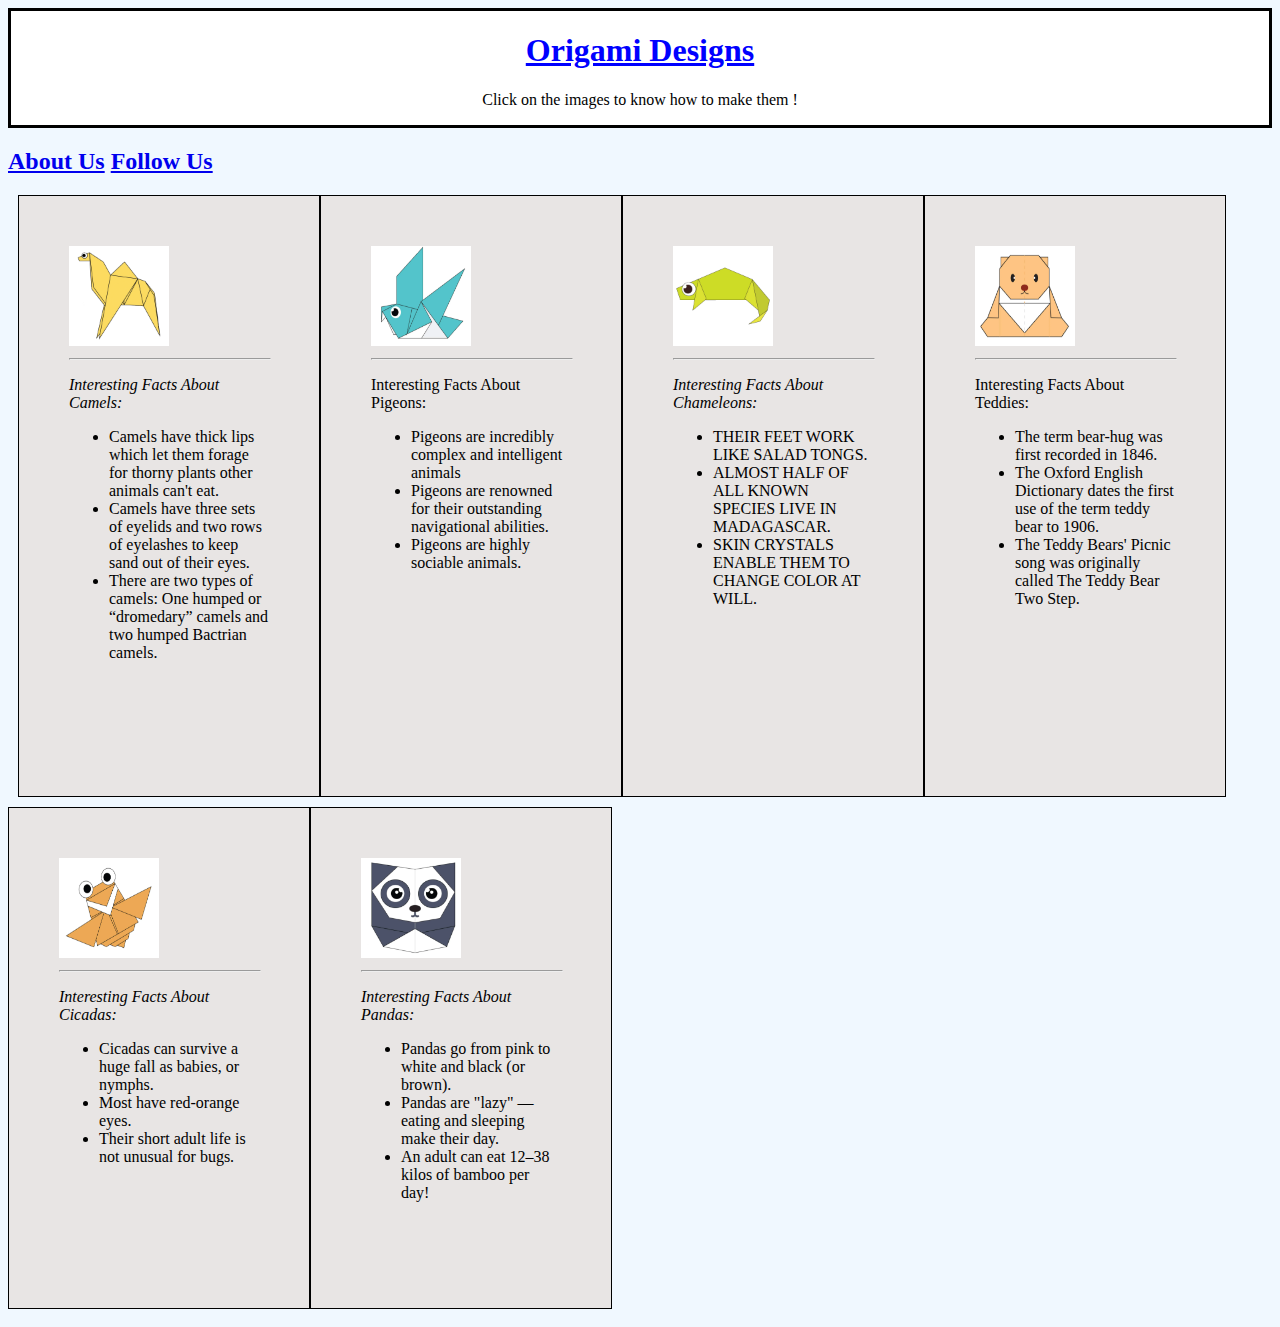
<file: Index.html>
<!DOCTYPE html>
<html>

<head>
  <title>Origami Designs</title>
 
  <link rel="stylesheet"
    type="text/css"
    href="Style.css"/>
</head>

<body style="background-color: #F0F8FF;">

  <div class="head">
    <font color = "blue">
      <h1><b><u><center>Origami Designs</center></u></b></h1>
    </font>
    <center><p>Click on the images to know how to make them !</p></center>
  </div>


  <div class="menu">
    <h2> <a href="about.html">About Us</a>
    <a href="followus.html">Follow Us</a></h2>
  </div>

  <div class="grid">
    <div class="camel">
      <a href="http://origami.me/camel" target="_blank"><img src="Images/camel.png" width=100 height=100></a>
      <hr width = 200px>
      <p><i>Interesting Facts About Camels:</i></p>
      <ul>
        <li> Camels have thick lips which let them forage for thorny plants other animals can't eat.<br></li>
          <li> Camels have three sets of eyelids and two rows of eyelashes to keep sand out of their eyes.<br></li>
          <li>There are two types of camels: One humped or “dromedary” camels and two humped Bactrian camels.</li>
      </ul>
    </div>

    <div class="pigeon">
      <a href="http://origami.me/pigeon" target="_blank"><img src="Images/pigeon.png" width=100 height=100></a>
      <hr width = 200px>
      <p>Interesting Facts About Pigeons:</p>
      <ul>
        <li>Pigeons are incredibly complex and intelligent animals</li>
        <li>Pigeons are renowned for their outstanding navigational abilities.</li>
        <li>Pigeons are highly sociable animals.</li>
      </ul>
    </div>

    <div class="chameleon">
      <a href="http://origami.me/chameleon" target="_blank"><img src="Images/chameleon.png" width=100
          height=100></a>
          <hr width = 200px>
      <p><i>Interesting Facts About Chameleons:</i></p>
      <ul>
        <li> THEIR FEET WORK LIKE SALAD TONGS.<br></li>
      <li> ALMOST HALF OF ALL KNOWN SPECIES LIVE IN MADAGASCAR.<br></li>
        <li>SKIN CRYSTALS ENABLE THEM TO CHANGE COLOR AT WILL.</li>
      </ul>
    </div>

    <div class="teddy">
      <a href="http://origami.me/teddy-bear" target="_blank"><img src="Images/teddy.png" width=100 height=100></a>
      <hr width = 200px>
      <p>Interesting Facts About Teddies:</p>
      <ul>
        <li> The term bear-hug was first recorded in 1846.<br></li>
      <li> The Oxford English Dictionary dates the first use of the term teddy bear to 1906.<br></li>
        <li>The Teddy Bears' Picnic song was originally called The Teddy Bear Two Step.</li>
      </ul>
    </div>

    <div class="cicada">
      <a href="http://origami.me/flying-cicada" target="_blank"><img src="Images/cicada.png" width=100
          height=100></a>
          <hr width = 200px>
      <p><i>Interesting Facts About Cicadas:</i></p>
      <ul>
        <li> Cicadas can survive a huge fall as babies, or nymphs.<br></li>
      <li> Most have red-orange eyes.<br></li>
        <li>Their short adult life is not unusual for bugs.</li>
      </ul>
    </div>
    <div class="panda">
      <a href="http://origami.me/panda" target="_blank"><img src="Images/panda.png" width=100 height=100></a>
      <hr width = 200px>
      <p><i>Interesting Facts About Pandas:</i></p>
      <ul>
        <li> Pandas go from pink to white and black (or brown).<br></li>
      <li> Pandas are "lazy" — eating and sleeping make their day.<br></li>
        <li>An adult can eat 12–38 kilos of bamboo per day!</li>
      </ul>
    </div>
    
    
  </div>

</body>

</html>
</file>
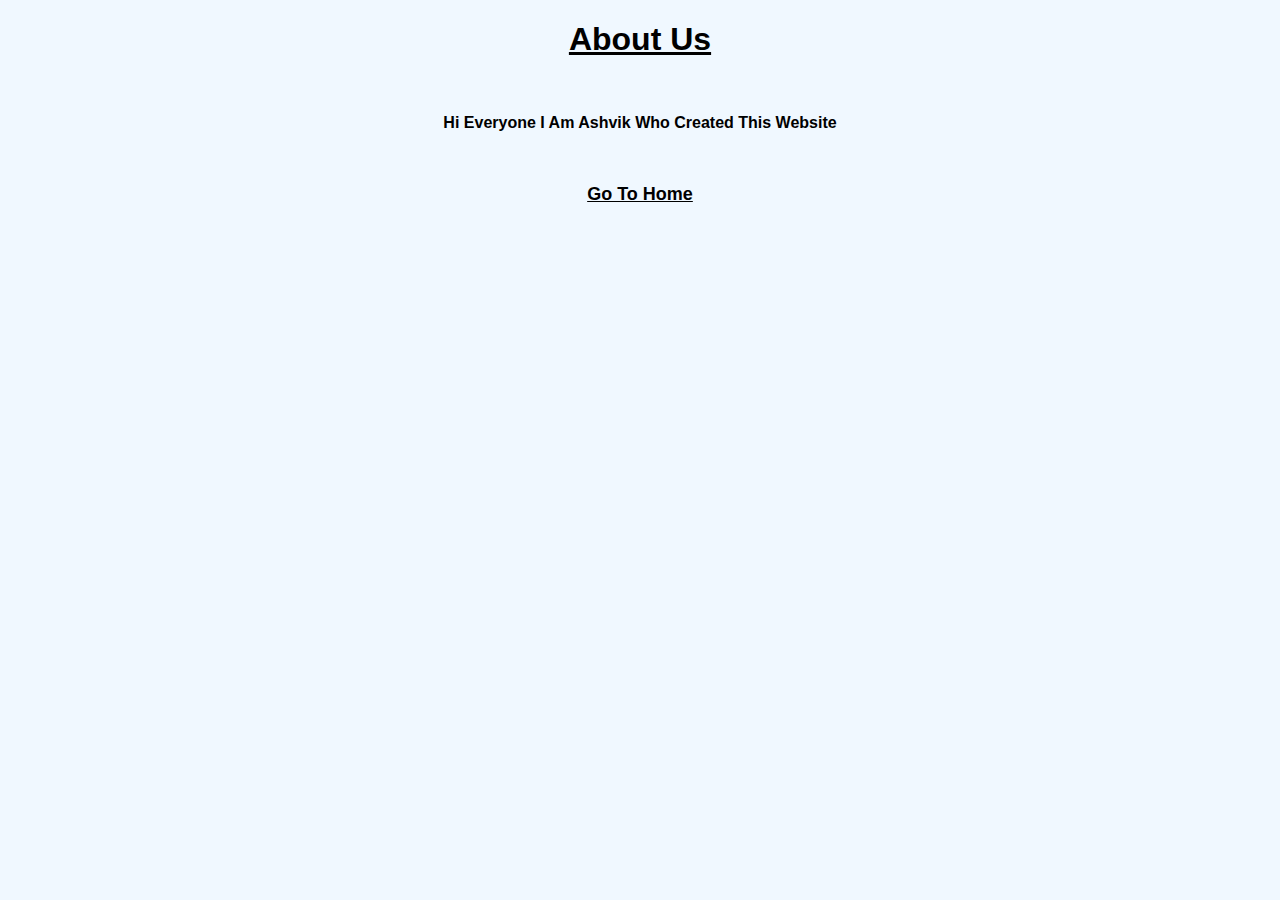
<file: about.html>
<!DOCTYPE html>
<html>
    <head>
        <title>About Us</title>

        <style>

            *{
                font-family: sans-serif;
            } 

            body{
                background-color: rgb(240,248,255);
            }

            p{
                color: black;
                font-weight: bold;
            }

            a{
                font-family: sans-serif;
                font-size: large;
                color: black;
                font-weight: bold;
            }
            
        </style>
    </head>

    <Body>
        <Center>
            <h1><u>About Us</u></h1>
            <br>
            <p> Hi Everyone I Am Ashvik Who Created This Website</p>
            <br>
            <br>
            <a href="Index.html">Go To Home</a>
        </Center>
    </Body>
</html>
</file>
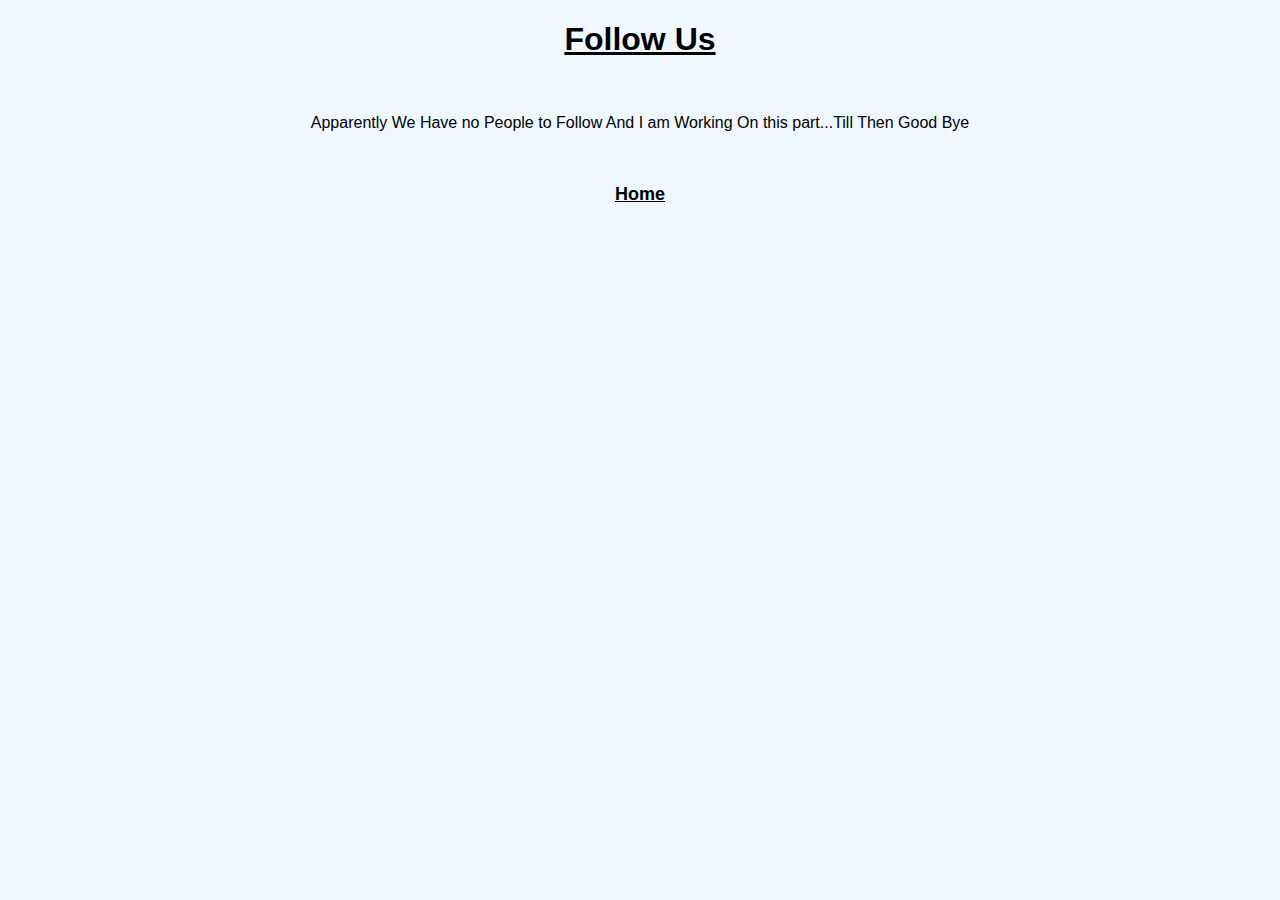
<file: followus.html>
<!DOCTYPE html>
<html>
    <head>
        <title>Follow Us</title>

        <style>

            *{
                font-family: sans-serif;
            } 

            body{
                background-color: rgb(240,248,255);
            }

            a{
                font-family: sans-serif;
                font-size: large;
                color: black;
                font-weight: bold;
            }

        </style>
    </head>

    <Body>
        <center>
            <h1><u>Follow Us</u></h1>
            <br>
            <p>Apparently We Have no People to Follow And I am Working On this part...Till Then Good Bye</p>
            <br>
            <br>
            <a href="Index.html">Home</a>
        </center>
    </Body>
</html>
</file>
<file: Style.css>
.head{
      
    background-color:white;
    border:solid;
     }

  .grid {
    background: darkred;
    background-color: #F0F8FF;
    display: flex;
    justify-content: last baseline;
    flex-direction: row;
    text-align: left;
    flex-wrap: wrap;
  }
  
  .camel {
    border: 1px solid black;
    margin-bottom: 10px;
    margin-left: 10px;
    width: 200px;
    height: 500px;
    padding: 50px;
    background-color:#E8E5E4;
  }
  
  
  .chameleon {
    border: 1px solid black;
    margin-bottom: 10px;
    width: 200px;
    height: 500px;
    padding: 50px;
    background-color:#E8E5E4;
  }
  
  .cicada {
    border: 1px solid black;
    margin-bottom: 10px;
    width: 200px;
    height: 400px;
    padding: 50px;
    background-color:#E8E5E4;
  }
  
  .panda {
    border: 1px solid black;
    margin-bottom: 10px;
    width: 200px;
    height: 400px;
    padding: 50px;
    background-color:#E8E5E4;
  }
  
  .pigeon {
    border: 1px solid black;
    margin-bottom: 10px;
    width: 200px;
    height: 500px;
    padding: 50px;
    background-color:#E8E5E4;
  }
  
  .teddy {
    border: 1px solid black;
    margin-bottom: 10px;
    width: 200px;
    height: 500px;
    padding: 50px;
    background-color:#E8E5E4;
  }
</file>
